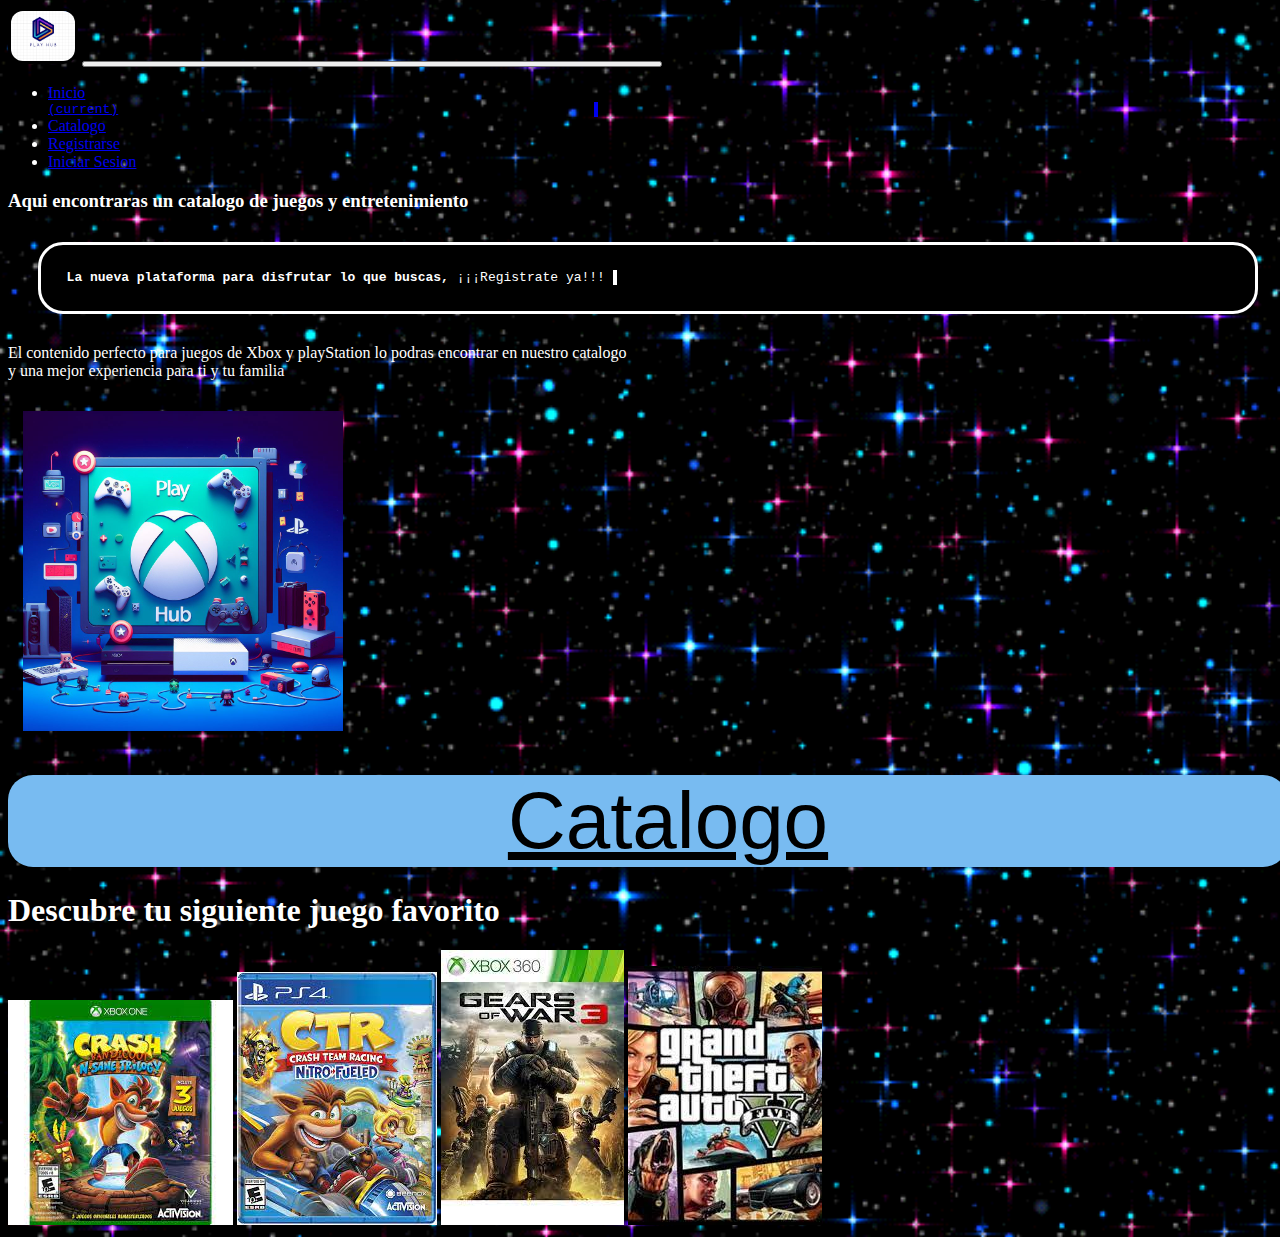
<file: index.html>
<!doctype html>
<html lang="en">
  <head>
    <meta charset="utf-8">
    <meta name="viewport" content="width=device-width, initial-scale=1, shrink-to-fit=no">
    <link rel="stylesheet" href="presentacion.css">
    <link rel="stylesheet" href="https://cdn.jsdelivr.net/npm/bootstrap@4.6.2/dist/css/bootstrap.min.css" integrity="sha384-xOolHFLEh07PJGoPkLv1IbcEPTNtaed2xpHsD9ESMhqIYd0nLMwNLD69Npy4HI+N" crossorigin="anonymous">
    <link rel="icon" href="./img/logo3.jpeg">
    <title>Inicio</title>
  </head>
  <body>
    <nav class="navbar navbar-expand-lg navbar-light bg-light">
      <img src="./img/logo.png" class="logo" alt="">
      <button class="navbar-toggler" type="button" data-toggle="collapse" data-target="#navbarNav" aria-controls="navbarNav" aria-expanded="false" aria-label="Toggle navigation">
        <span class="navbar-toggler-icon"></span>
      </button>
      <div class="collapse navbar-collapse" id="navbarNav">
        <ul class="navbar-nav">
          <li class="nav-item active">
            <a class="nav-link" href="#">Inicio <span class="sr-only">(current)</span></a>
          </li>
          <li class="nav-item">
            <a class="nav-link" href="./catalogo/catalogo.html">Catalogo</a>
          </li>
          <li class="nav-item">
            <a class="nav-link" href="./formulario/formulario.html">Registrarse</a>
          </li>
          <li class="nav-item">
            <a class="nav-link" href="./login/login.html">Iniciar Sesion</a>
          </li>
        </ul>
      </div>
    </nav>
    <div class="col-12 text-center">
      <h3>Aqui encontraras un catalogo de juegos y entretenimiento</h3>
     
        </div>
    <!--###########Inicio de animacion###############-->
    <div class="container">
      <div class="row">
        <div class="col-12 div1">
          <span><strong>La nueva plataforma para disfrutar lo que buscas, </strong> ¡¡¡Registrate ya!!!</span>
        </div>
<!--############Fin de la animacion-->
       
<div class="col-12 text-center">
  <p>El contenido perfecto para juegos de Xbox y playStation lo podras encontrar en nuestro catalogo <br>
    y una mejor experiencia para ti y tu familia </p>
   <img src="./img/logo3.jpeg" class="logo3" alt="">
</div>
        <div class="col-12">
        <ul class="menu2">
          <a href="../catalogo/catalogo.html" class="catalogo">Catalogo</a>
        </ul>
      </div>
      
      <div class="col-12 text-center">
        <h1>Descubre tu siguiente juego favorito</h1>
        <section>
          <img src="./img/crash.jpeg" alt="">
          <img src="./img/crashP.jpeg" alt="">
          <img src="./img/gears.jpeg" alt="">
          <img src="./img/gta.jpeg" alt="">
        </section>
      </div>


      </div>
    </div>
    <script src="https://cdn.jsdelivr.net/npm/jquery@3.5.1/dist/jquery.slim.min.js" integrity="sha384-DfXdz2htPH0lsSSs5nCTpuj/zy4C+OGpamoFVy38MVBnE+IbbVYUew+OrCXaRkfj" crossorigin="anonymous"></script>
    <script src="https://cdn.jsdelivr.net/npm/bootstrap@4.6.2/dist/js/bootstrap.bundle.min.js" integrity="sha384-Fy6S3B9q64WdZWQUiU+q4/2Lc9npb8tCaSX9FK7E8HnRr0Jz8D6OP9dO5Vg3Q9ct" crossorigin="anonymous"></script>

  </body>
</html>
</file>
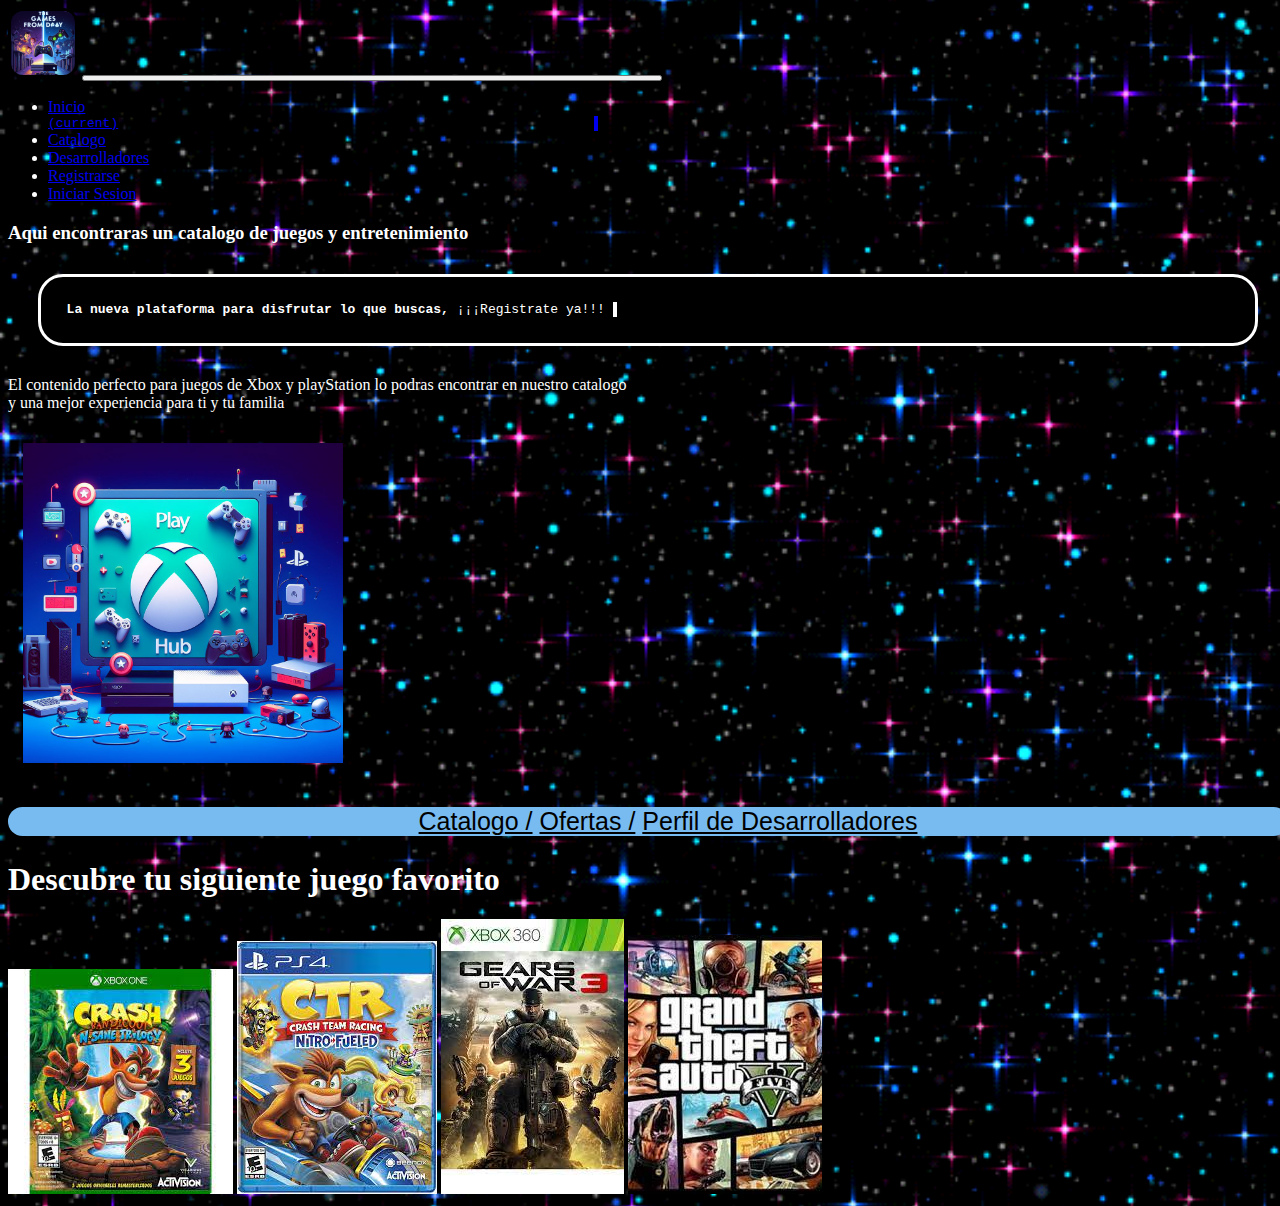
<file: presentacion.html>
<!doctype html>
<html lang="en">
  <head>
    <meta charset="utf-8">
    <meta name="viewport" content="width=device-width, initial-scale=1, shrink-to-fit=no">
    <link rel="stylesheet" href="presentacion.css">
    <link rel="stylesheet" href="https://cdn.jsdelivr.net/npm/bootstrap@4.6.2/dist/css/bootstrap.min.css" integrity="sha384-xOolHFLEh07PJGoPkLv1IbcEPTNtaed2xpHsD9ESMhqIYd0nLMwNLD69Npy4HI+N" crossorigin="anonymous">
    <link rel="icon" href="./img/logo3.jpeg">
    <title>Inicio</title>
  </head>
  <body>
    <nav class="navbar navbar-expand-lg navbar-light bg-light">
      <img src="./img/logo.jpeg" class="logo" alt="">
      <button class="navbar-toggler" type="button" data-toggle="collapse" data-target="#navbarNav" aria-controls="navbarNav" aria-expanded="false" aria-label="Toggle navigation">
        <span class="navbar-toggler-icon"></span>
      </button>
      <div class="collapse navbar-collapse" id="navbarNav">
        <ul class="navbar-nav">
          <li class="nav-item active">
            <a class="nav-link" href="#">Inicio <span class="sr-only">(current)</span></a>
          </li>
          <li class="nav-item">
            <a class="nav-link" href="./catalogo/catalogo.html">Catalogo</a>
          </li>
          <li class="nav-item">
            <a class="nav-link" href="#">Desarrolladores</a>
          </li>
          <li class="nav-item">
            <a class="nav-link" href="./formulario/formulario.html">Registrarse</a>
          </li>
          <li class="nav-item">
            <a class="nav-link" href="./login/login.html">Iniciar Sesion</a>
          </li>
        </ul>
      </div>
    </nav>
    <div class="col-12 text-center">
      <h3>Aqui encontraras un catalogo de juegos y entretenimiento</h3>
     
        </div>
    <!--###########Inicio de animacion###############-->
    <div class="container">
      <div class="row">
        <div class="col-12 div1">
          <span><strong>La nueva plataforma para disfrutar lo que buscas, </strong> ¡¡¡Registrate ya!!!</span>
        </div>
<!--############Fin de la animacion-->
       
<div class="col-12 text-center">
  <p>El contenido perfecto para juegos de Xbox y playStation lo podras encontrar en nuestro catalogo <br>
    y una mejor experiencia para ti y tu familia </p>
   <img src="./img/logo3.jpeg" class="logo3" alt="">
</div>
        <div class="col-12">
        <ul class="menu2">
          <a href="../catalogo/catalogo.html" style="color: black;">Catalogo /</a>
          <a href="" style="color: rgb(0, 0, 0);">Ofertas /</a>
          <a href="" style="color: black;">Perfil de Desarrolladores</a>
        </ul>
      </div>
      
      <div class="col-12 text-center">
        <h1>Descubre tu siguiente juego favorito</h1>
        <section>
          <img src="./img/crash.jpeg" alt="">
          <img src="./img/crashP.jpeg" alt="">
          <img src="./img/gears.jpeg" alt="">
          <img src="./img/gta.jpeg" alt="">
        </section>
      </div>


      </div>
    </div>
    <script src="https://cdn.jsdelivr.net/npm/jquery@3.5.1/dist/jquery.slim.min.js" integrity="sha384-DfXdz2htPH0lsSSs5nCTpuj/zy4C+OGpamoFVy38MVBnE+IbbVYUew+OrCXaRkfj" crossorigin="anonymous"></script>
    <script src="https://cdn.jsdelivr.net/npm/bootstrap@4.6.2/dist/js/bootstrap.bundle.min.js" integrity="sha384-Fy6S3B9q64WdZWQUiU+q4/2Lc9npb8tCaSX9FK7E8HnRr0Jz8D6OP9dO5Vg3Q9ct" crossorigin="anonymous"></script>

  </body>
</html>
</file>
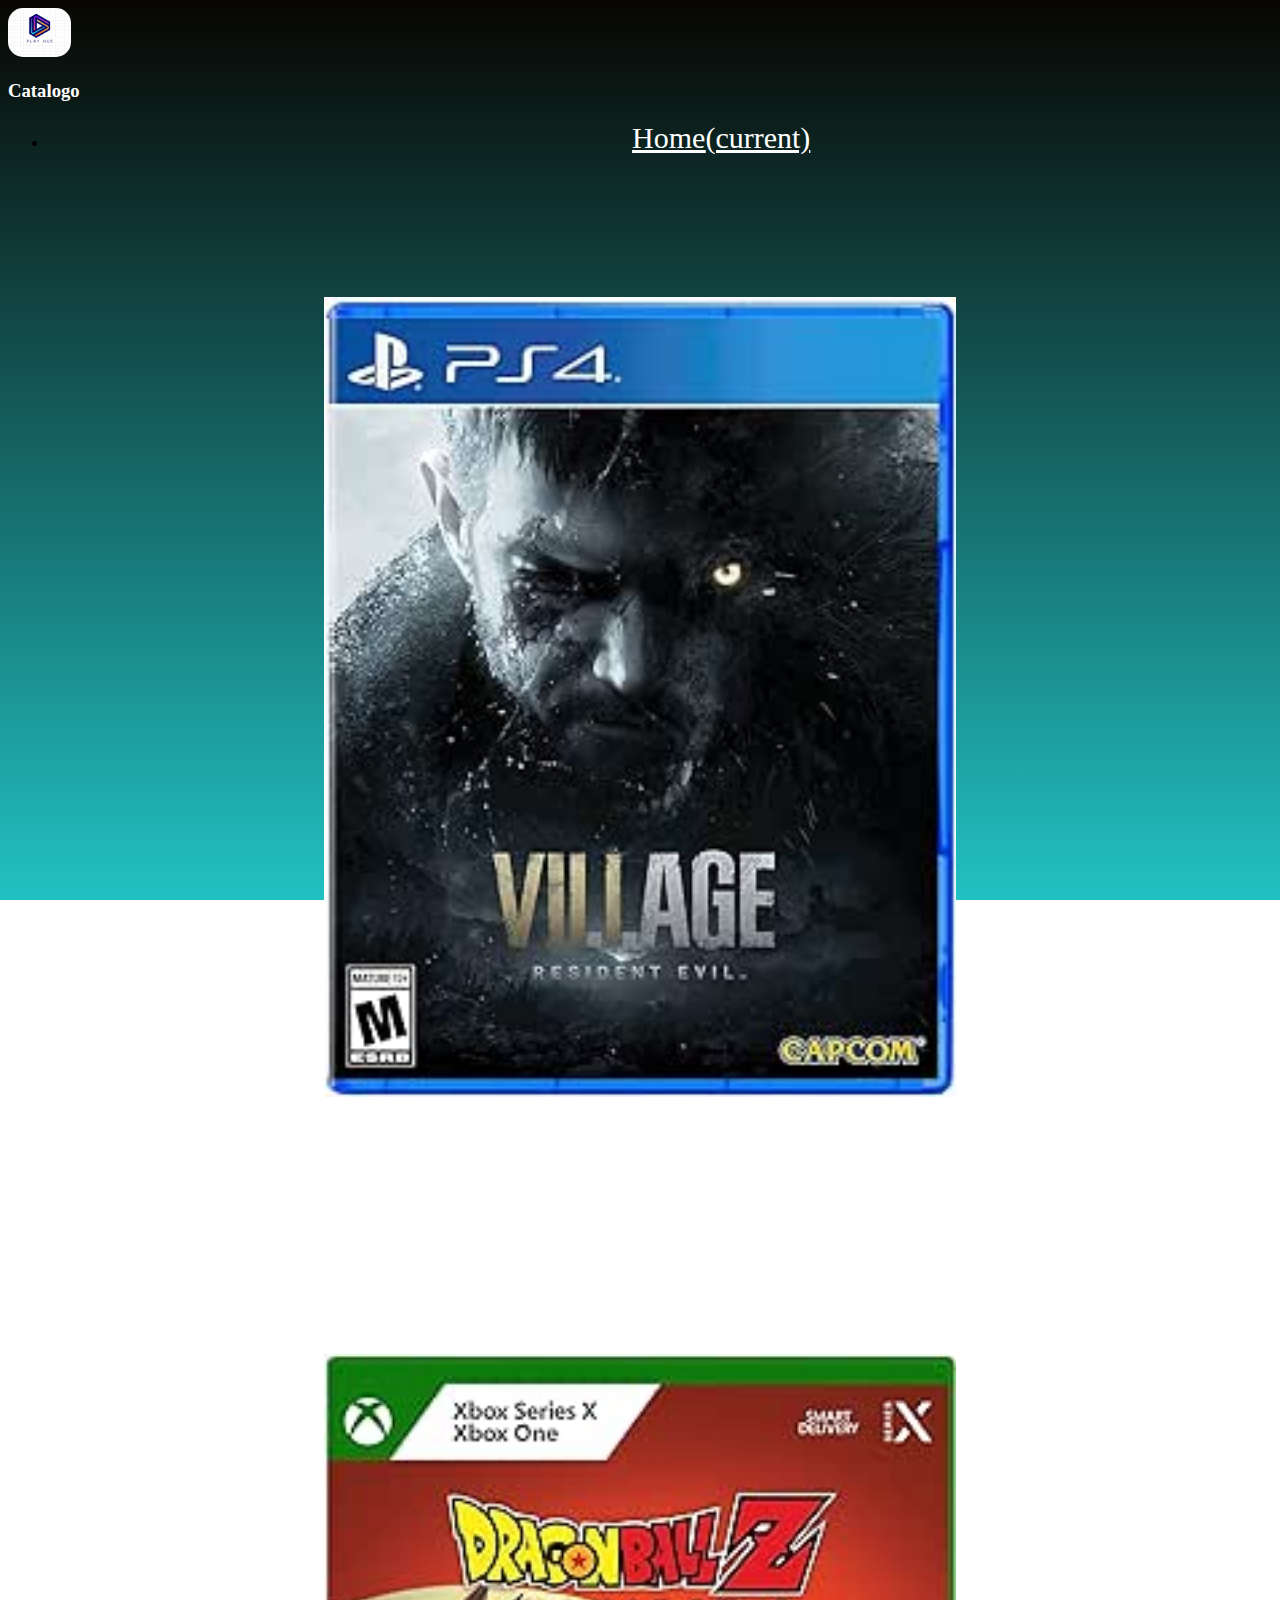
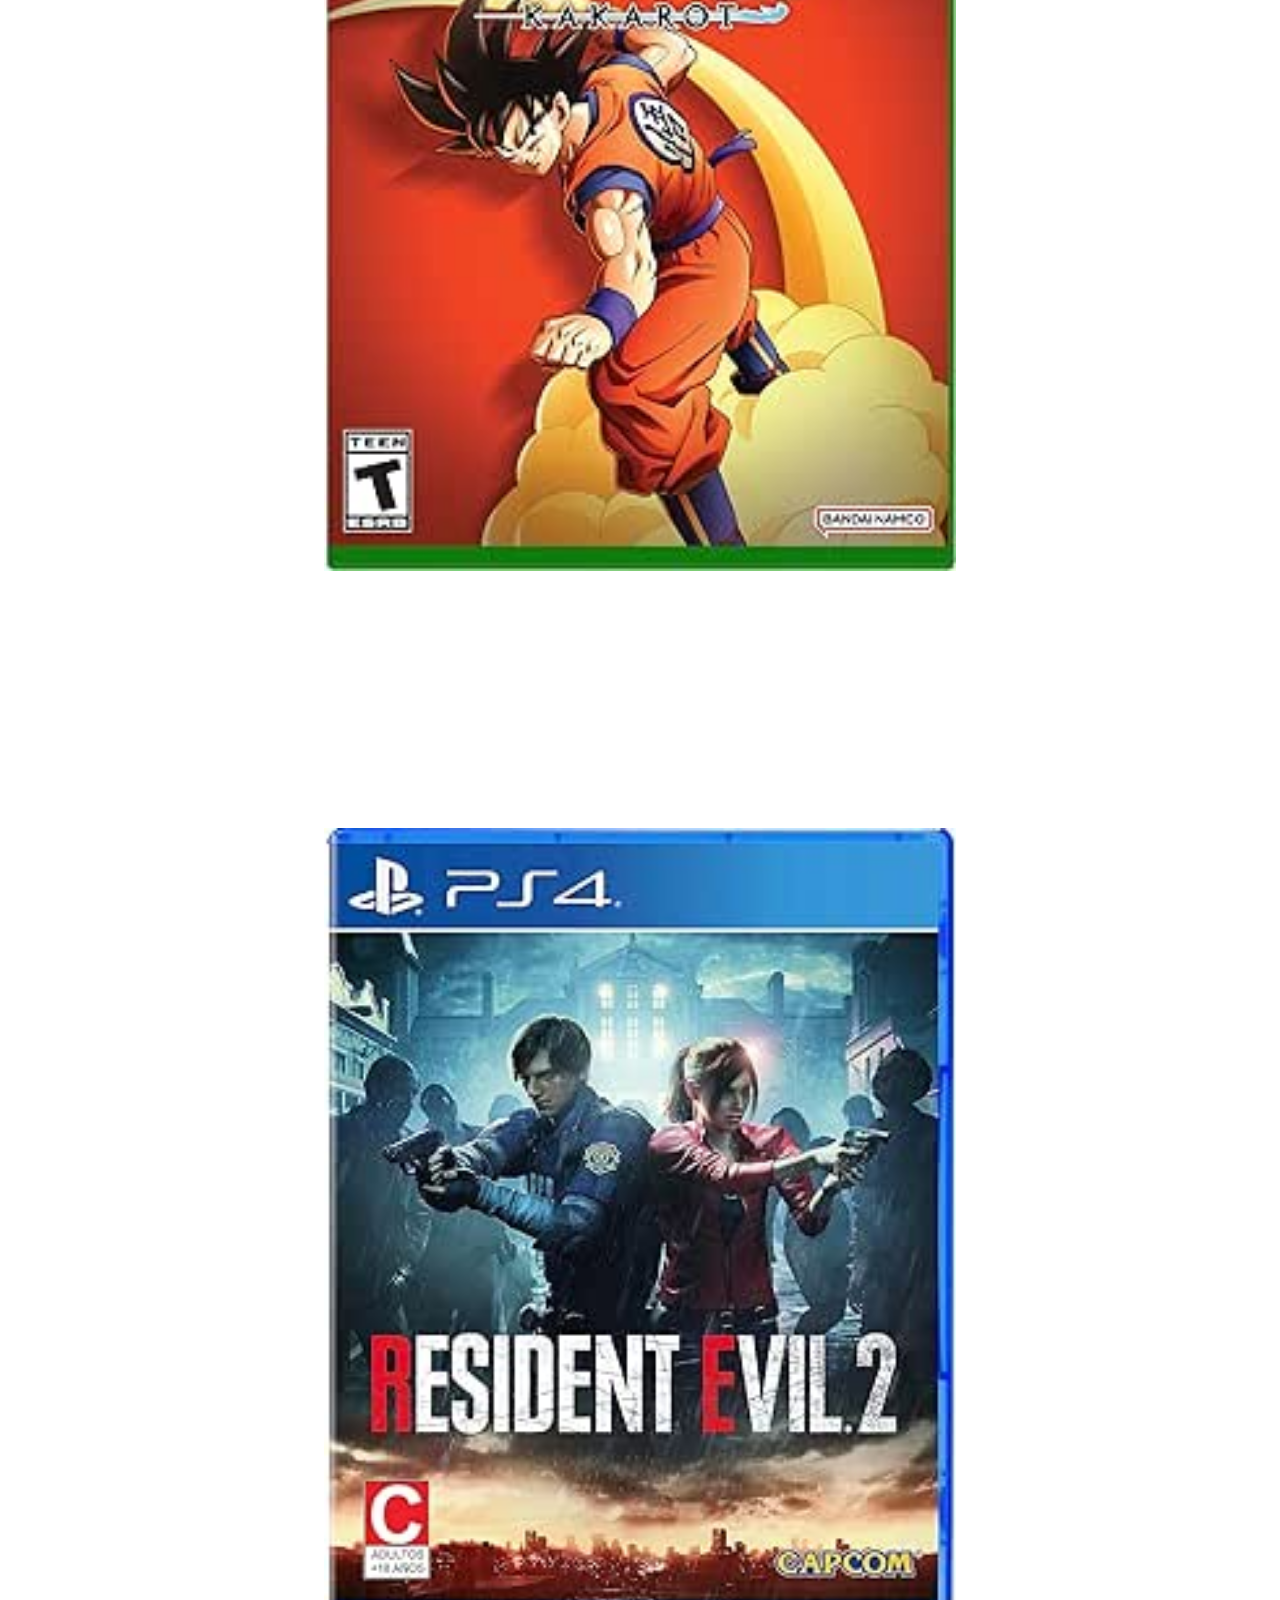
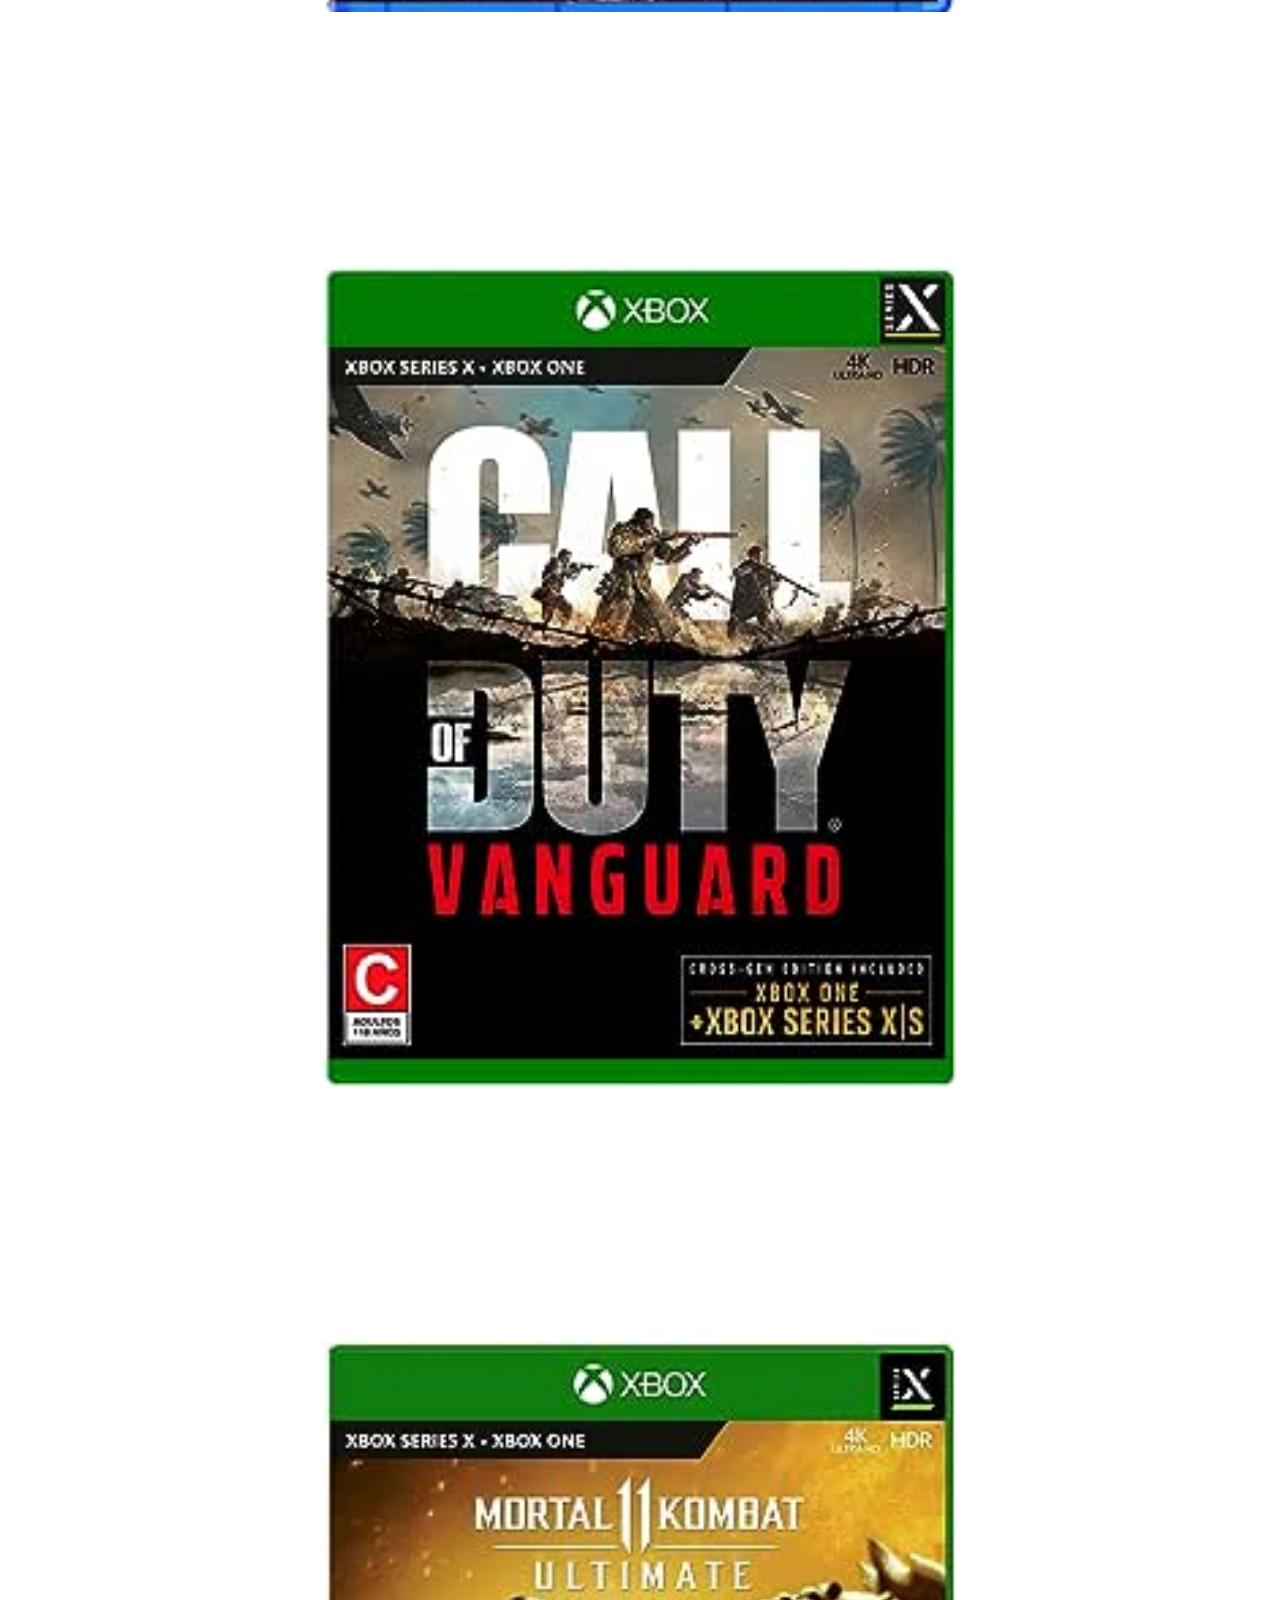
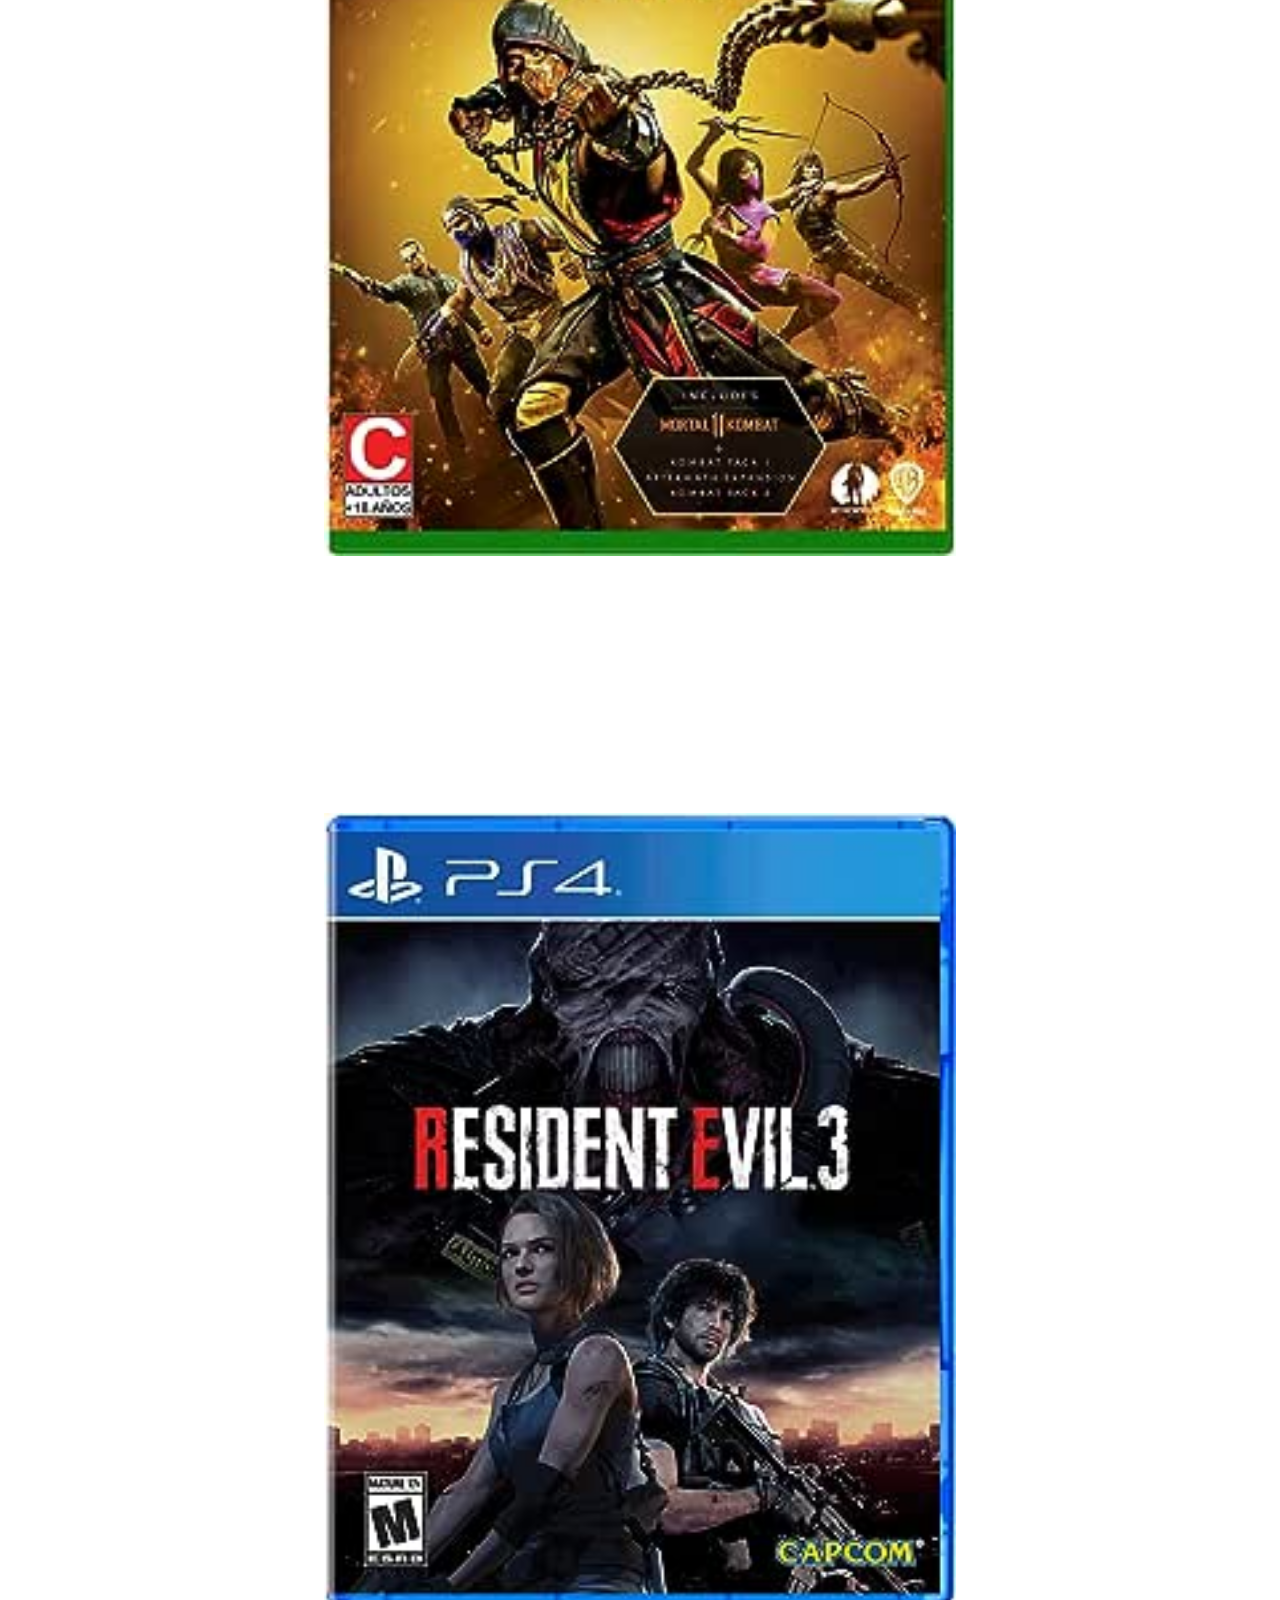
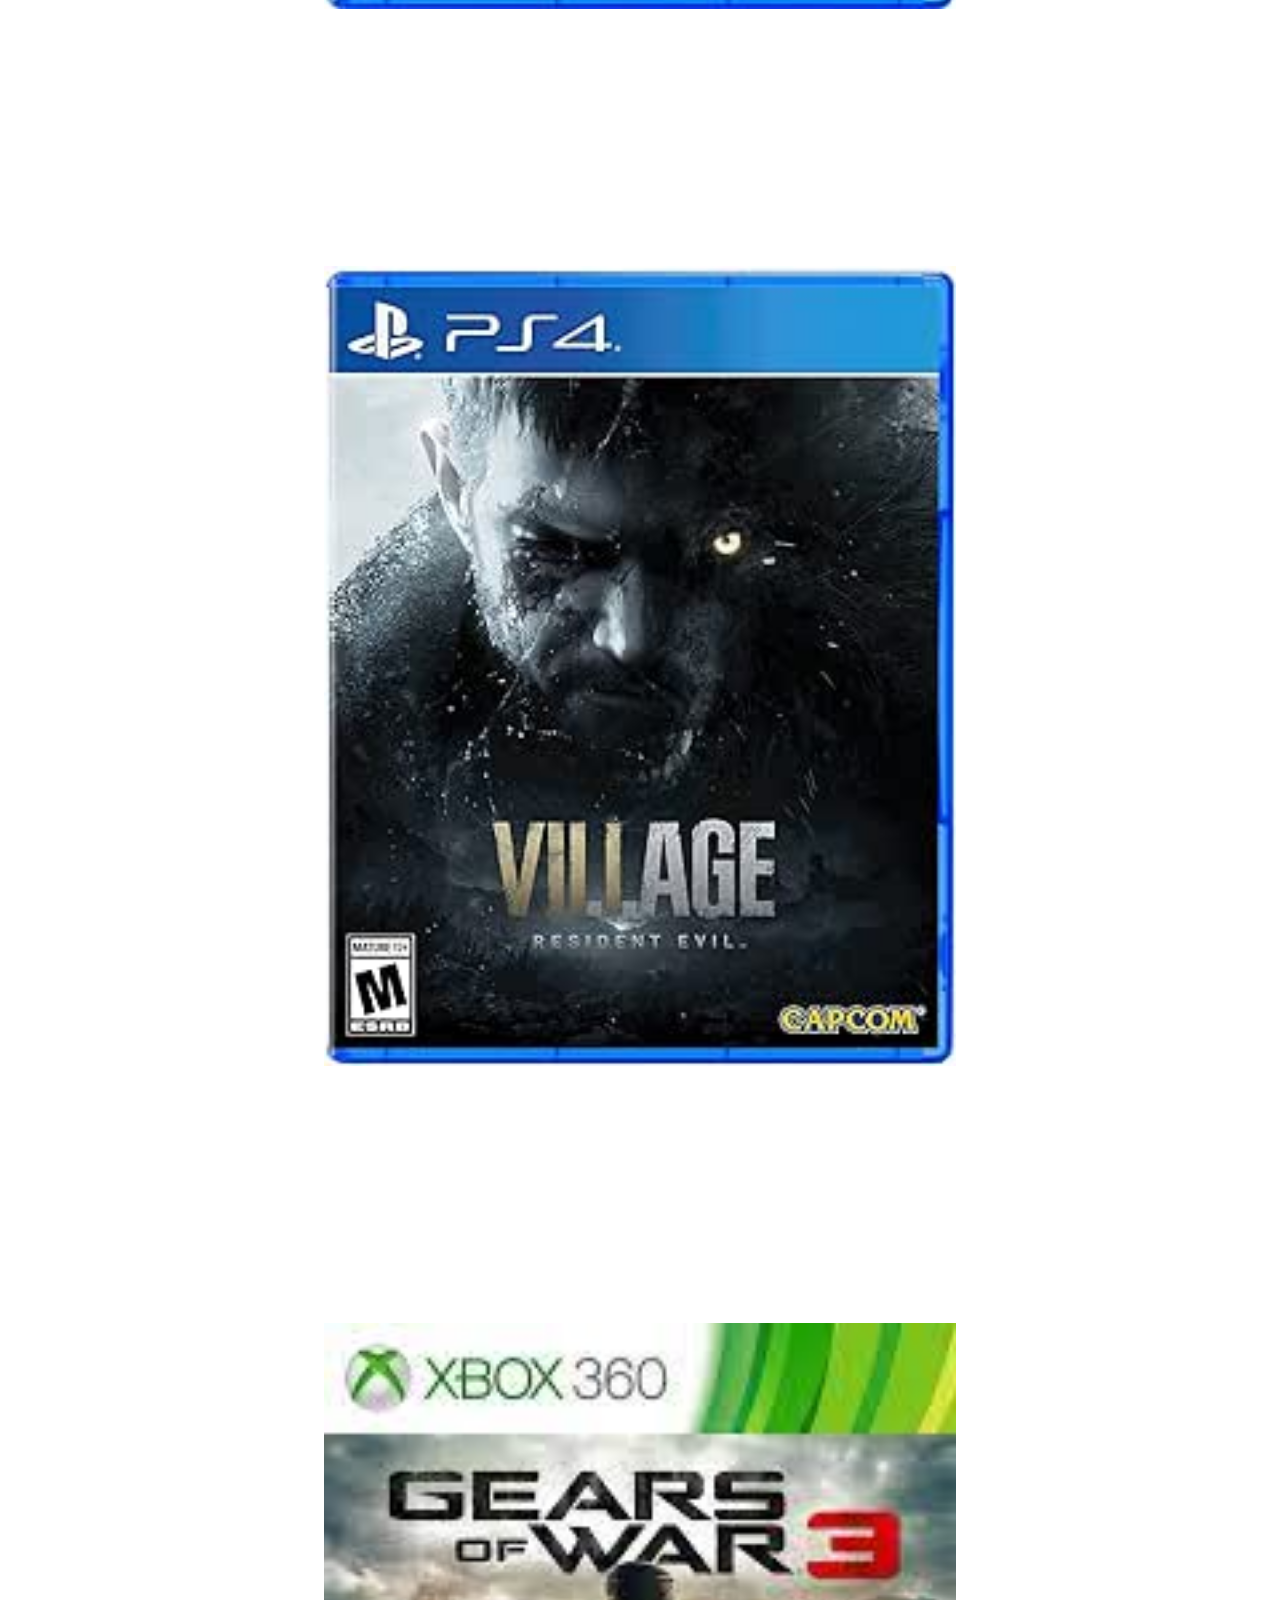
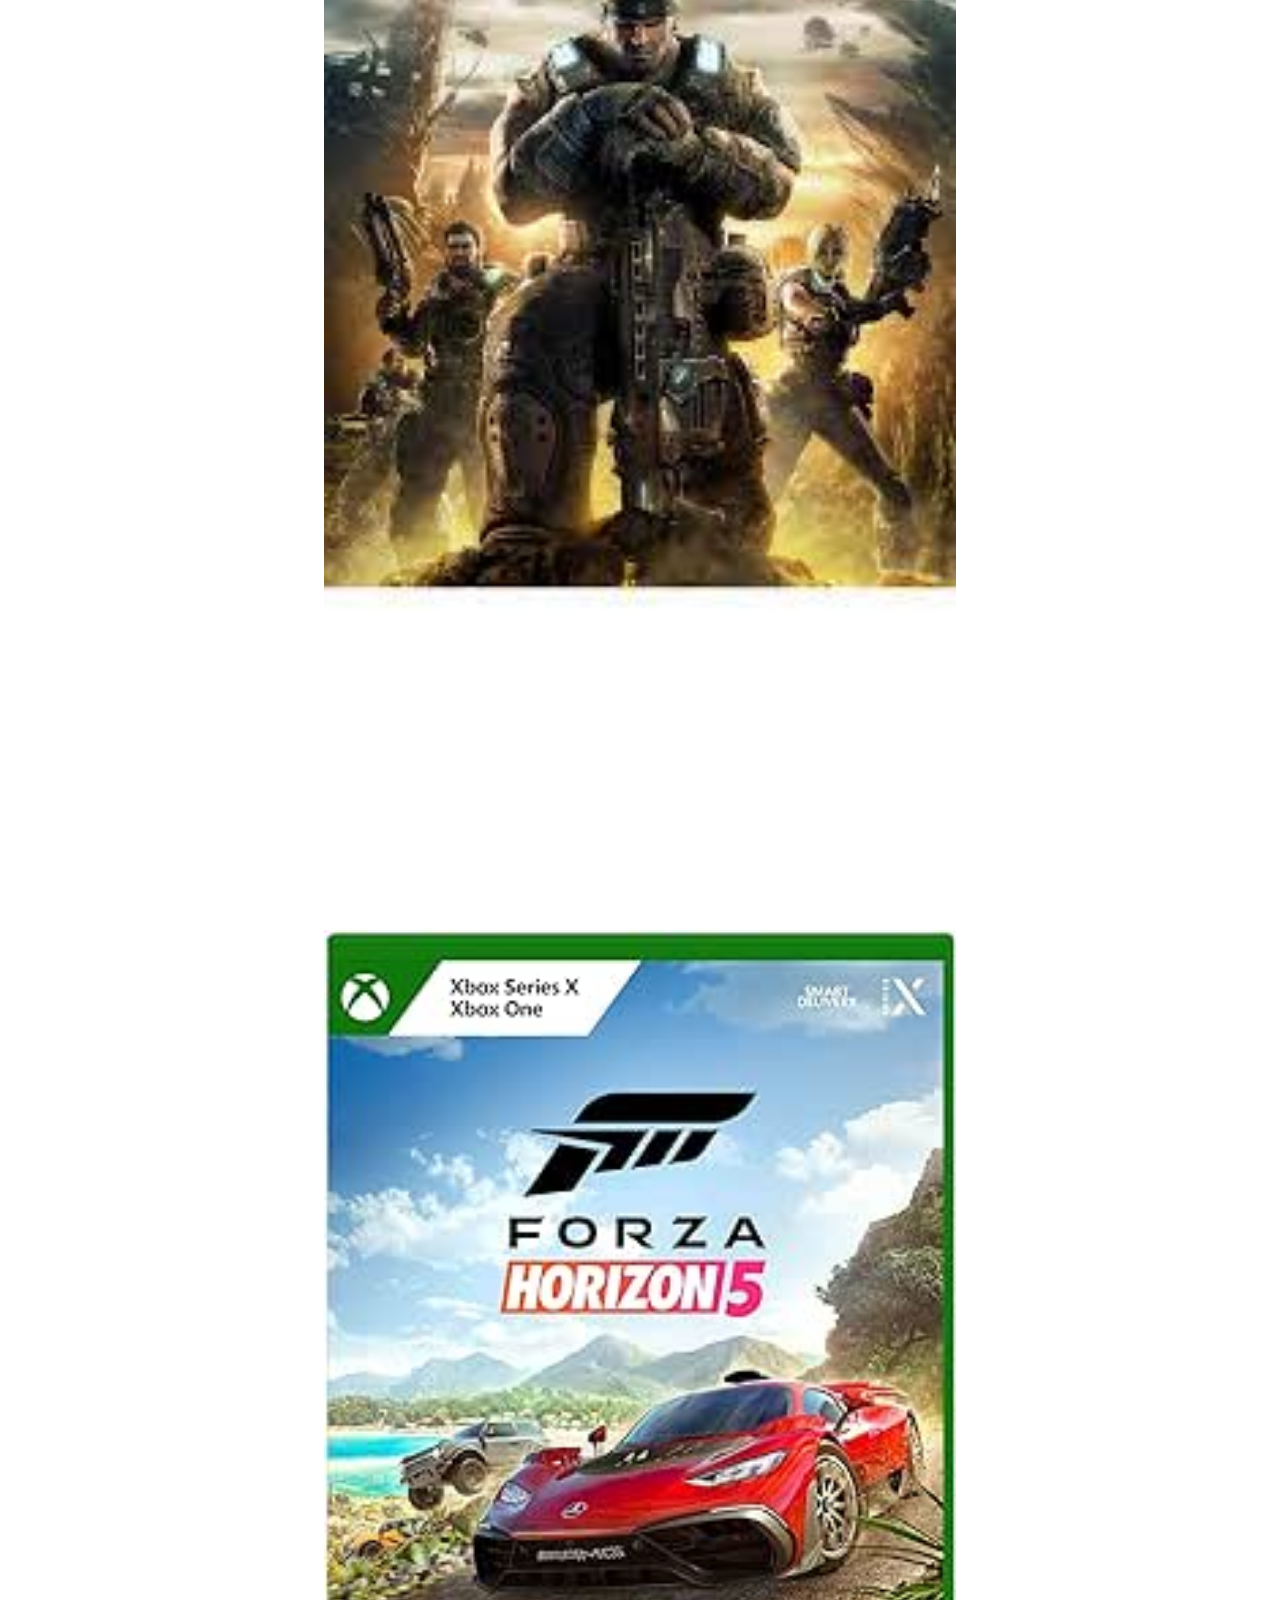
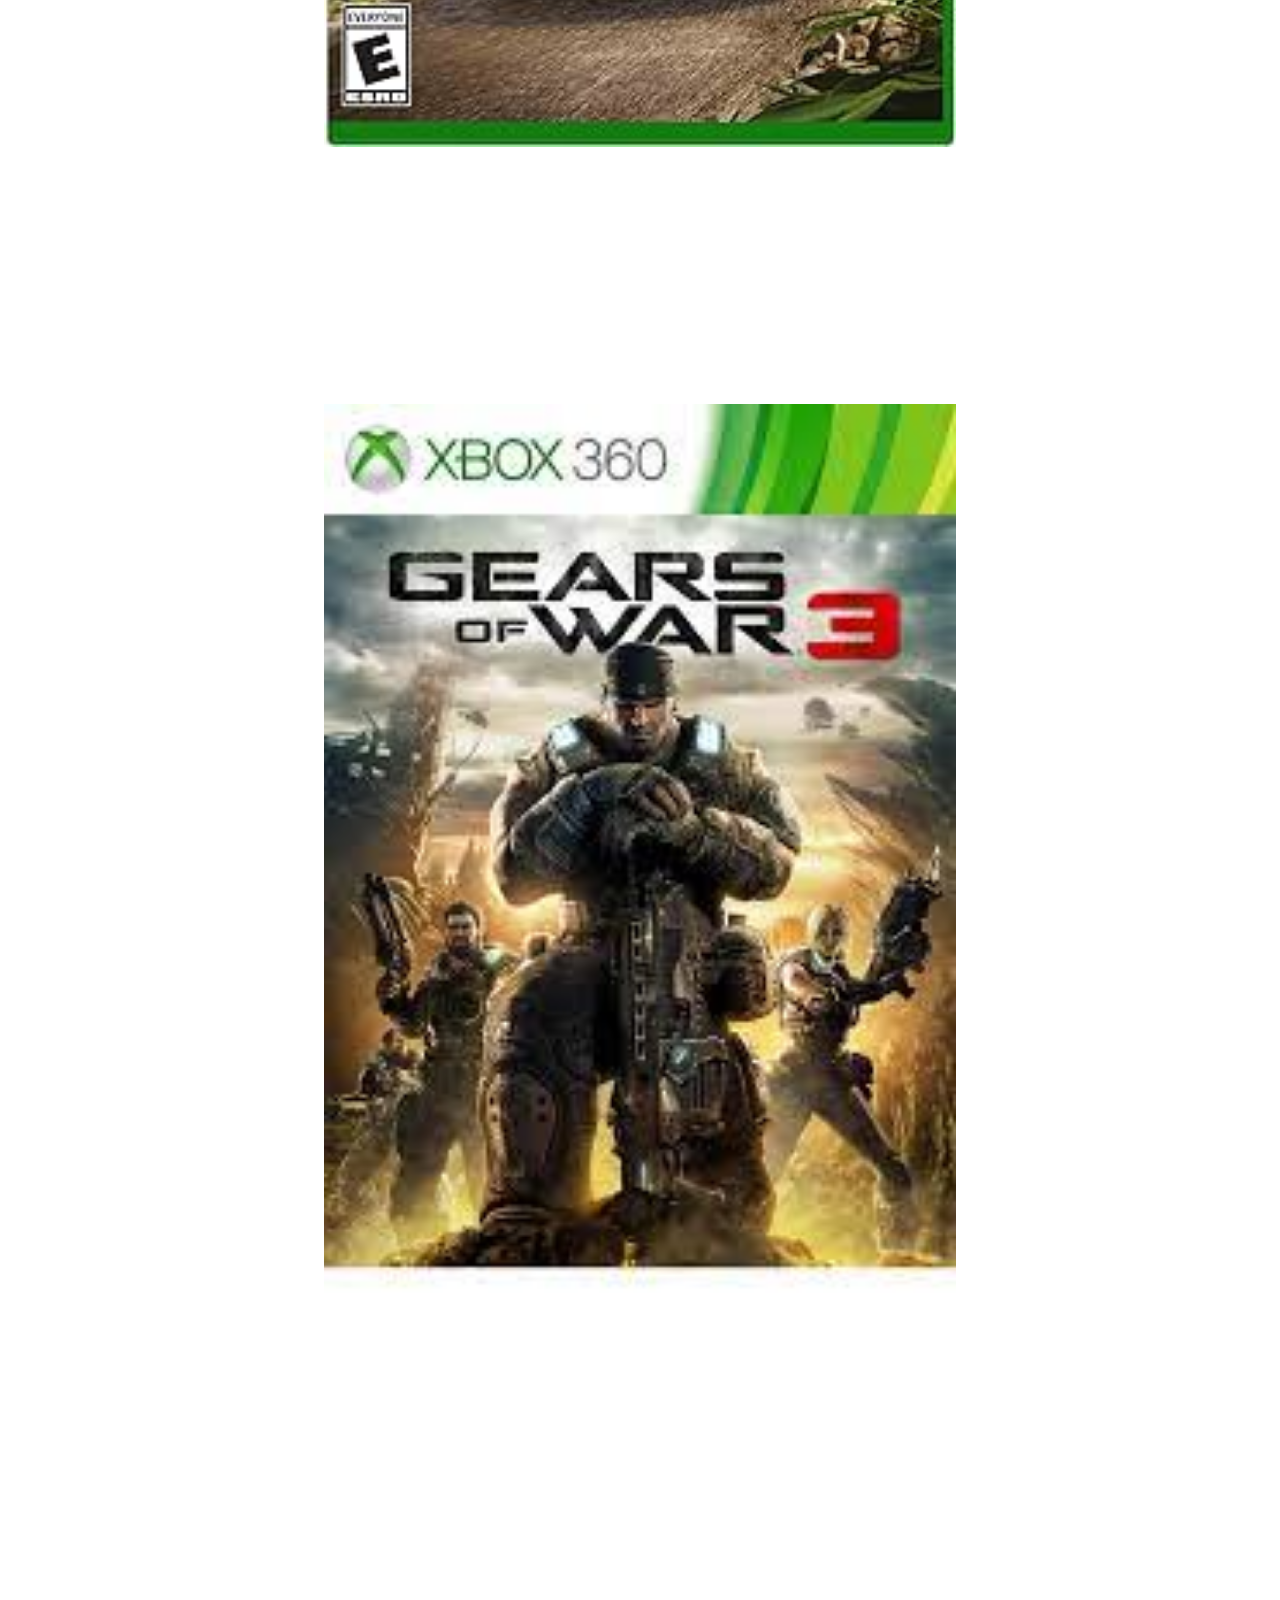
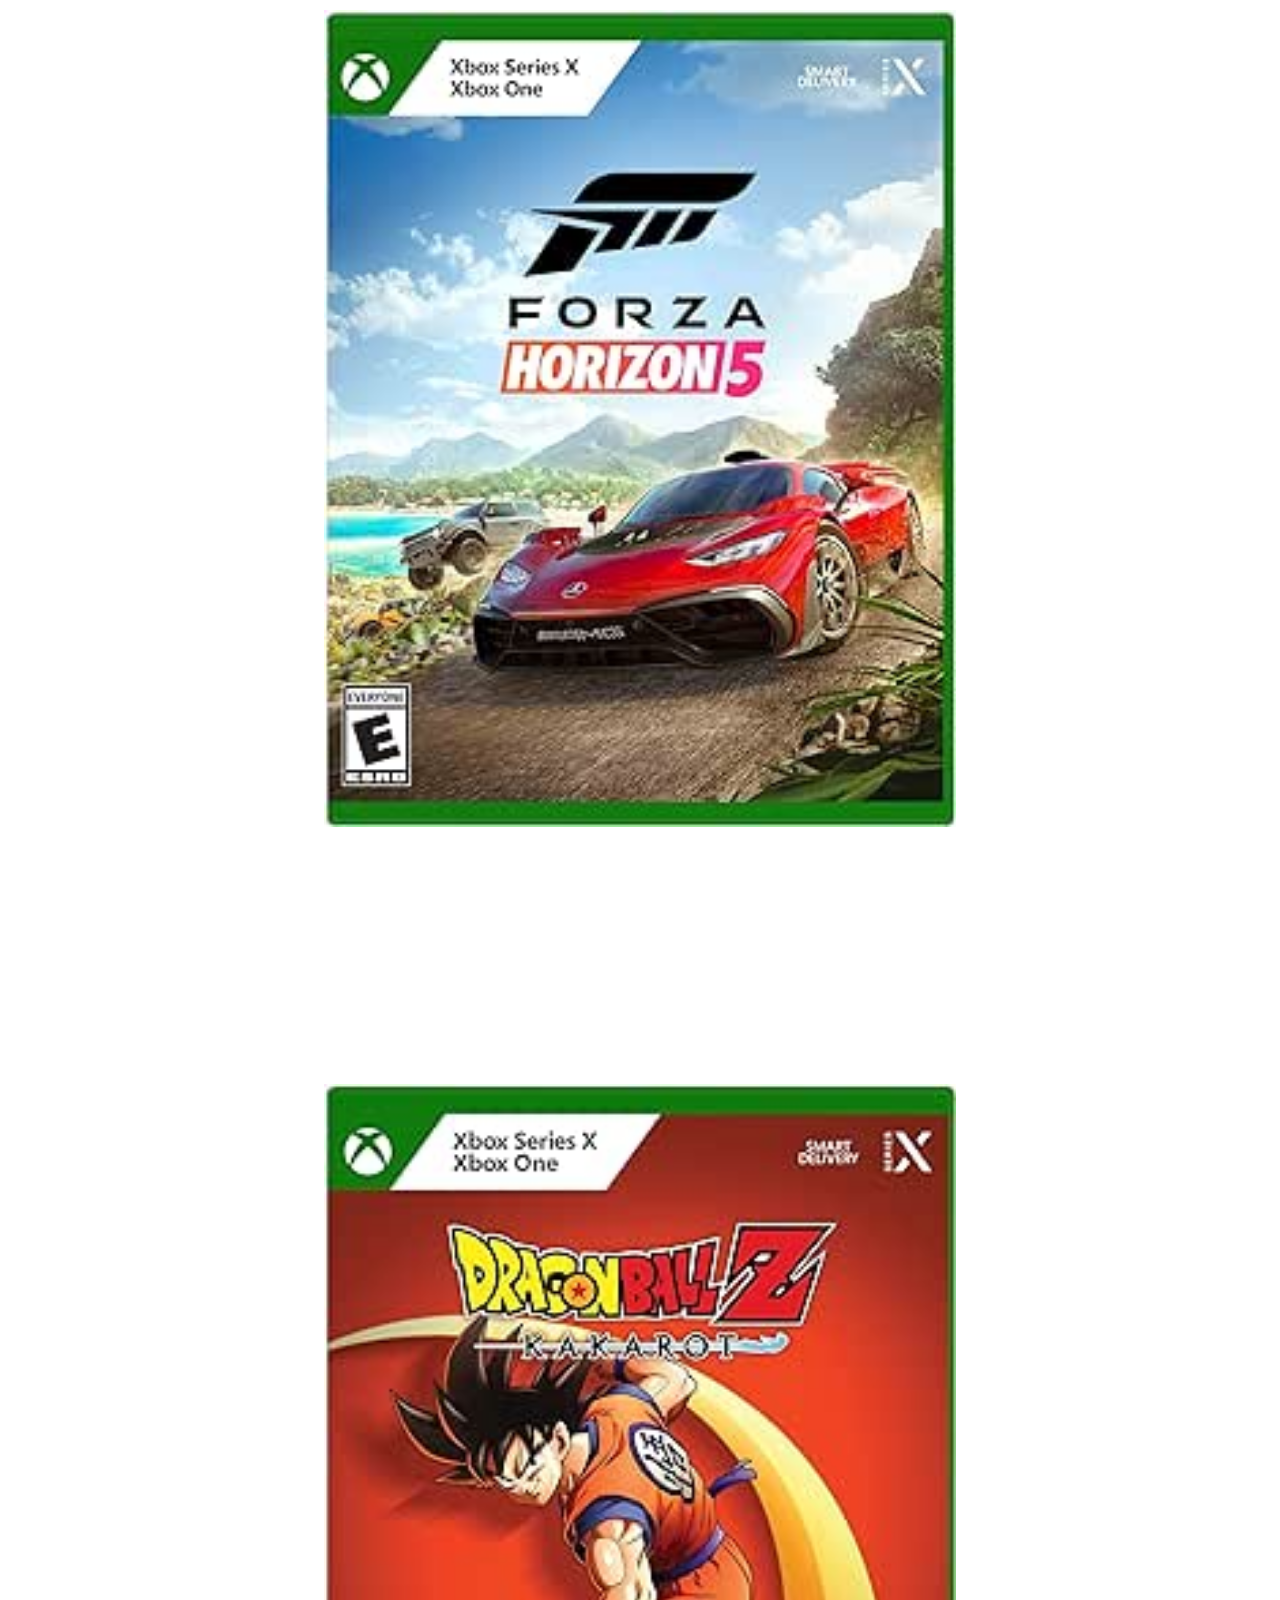
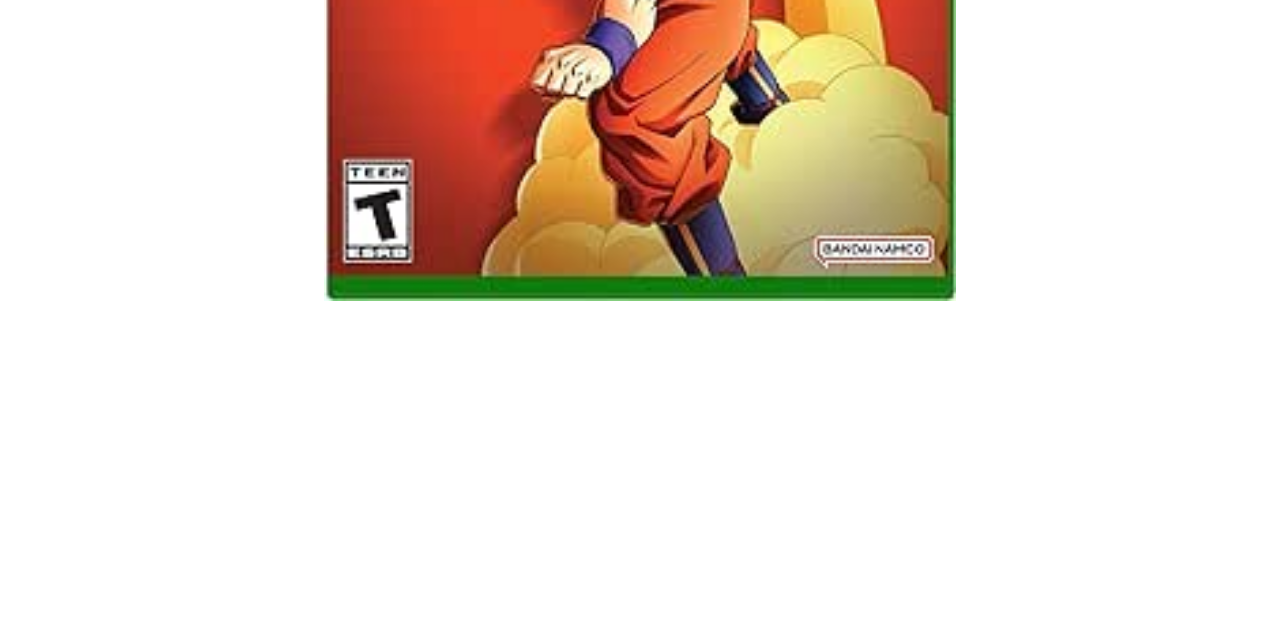
<file: catalogo/catalogo.html>
<!doctype html>
<html lang="en">
  <head>
    <!-- Required meta tags -->
    <meta charset="utf-8">
    <meta name="viewport" content="width=device-width, initial-scale=1, shrink-to-fit=no">

    <!-- Bootstrap CSS -->
    <link rel="icon" href="../img/catalogo.jpg">
    <link rel="stylesheet" href="./catalogo.css">
    <link rel="stylesheet" href="https://cdn.jsdelivr.net/npm/bootstrap@4.6.2/dist/css/bootstrap.min.css" integrity="sha384-xOolHFLEh07PJGoPkLv1IbcEPTNtaed2xpHsD9ESMhqIYd0nLMwNLD69Npy4HI+N" crossorigin="anonymous">

    <title>Catalogo</title>
  </head>
  <body>

    <nav class="navbar navbar-expand-lg navbar-light bg-dark">
      <img src="../img/logo.png" class="fondo" style="width: 5%; margin-right: 5%; border-radius: 15px;">
      <h3 id="nombre">Catalogo</h3>
    
      <div class="collapse navbar-collapse" id="navbarSupportedContent">
        <ul class="navbar-nav mr-auto">
          <li class="nav-item active">
            <a class="nav-link" href="../index.html" style="margin-left: 10%; color: white; font-size: 30px;">Home<span class="sr-only">(current)</span></a>
          </li>
        </ul>
      </div>
    </nav>

    <div class="container">
      <div class="row">
        
      <section>
       <div><a href="#information"><img class="card" id="village" src="../img/village.jpg" alt=""></a></div>
       <div><a href="#information"><img class="card" id="dbz" src="../img/dbz.jpg" alt=""></a></div>   
       <div><a href="#information"><img class="card" id="RE2" src="../img/RE2.jpg" alt=""></a></div>
       <div><a href="#information"><img class="card" id="CD" src="../img/CD.jpg" alt=""></a></div>
      </section>
      
      <section>
        <div><a href="#information"><img class="card" id="MKrepeat" src="../img/MK.jpg" alt=""></a></div>
        <div><a href="#information"><img class="card" id="RE3" src="../img/RE3.jpg" alt=""></a></div>
        <div><a href="#information"><img class="card" id="villagerepeat" src="../img/village.jpg" alt=""></a></div>
       <div> <a href="#information"><img class="card" id="gearsrepeat" src="../img/gears.jpeg" alt=""></a></div>
      </section>
      <section>
        <div><a href="#information"><img class="card" id="forza" src="../img/forza.jpg" alt=""></a></div>
        <div><a href="#information"><img class="card" id="gears" src="../img/gears.jpeg"></a></div>
        <div><a href="#information"><img class="card" id="forzarepeat" src="../img/forza.jpg" alt=""></a></div>
        <div><a href="#information"><img class="card" id="dbzrepeat3" src="../img/dbz.jpg" alt=""></a></div>
      </section>
      <div class="col-4 text-center" id="information">
      </div>
      </div>
    </div>


    <script src="https://cdn.jsdelivr.net/npm/jquery@3.5.1/dist/jquery.slim.min.js" integrity="sha384-DfXdz2htPH0lsSSs5nCTpuj/zy4C+OGpamoFVy38MVBnE+IbbVYUew+OrCXaRkfj" crossorigin="anonymous"></script>
    <script src="https://cdn.jsdelivr.net/npm/bootstrap@4.6.2/dist/js/bootstrap.bundle.min.js" integrity="sha384-Fy6S3B9q64WdZWQUiU+q4/2Lc9npb8tCaSX9FK7E8HnRr0Jz8D6OP9dO5Vg3Q9ct" crossorigin="anonymous"></script>
    <script src="catalogo.js"></script>
  </body>
</html>
</file>
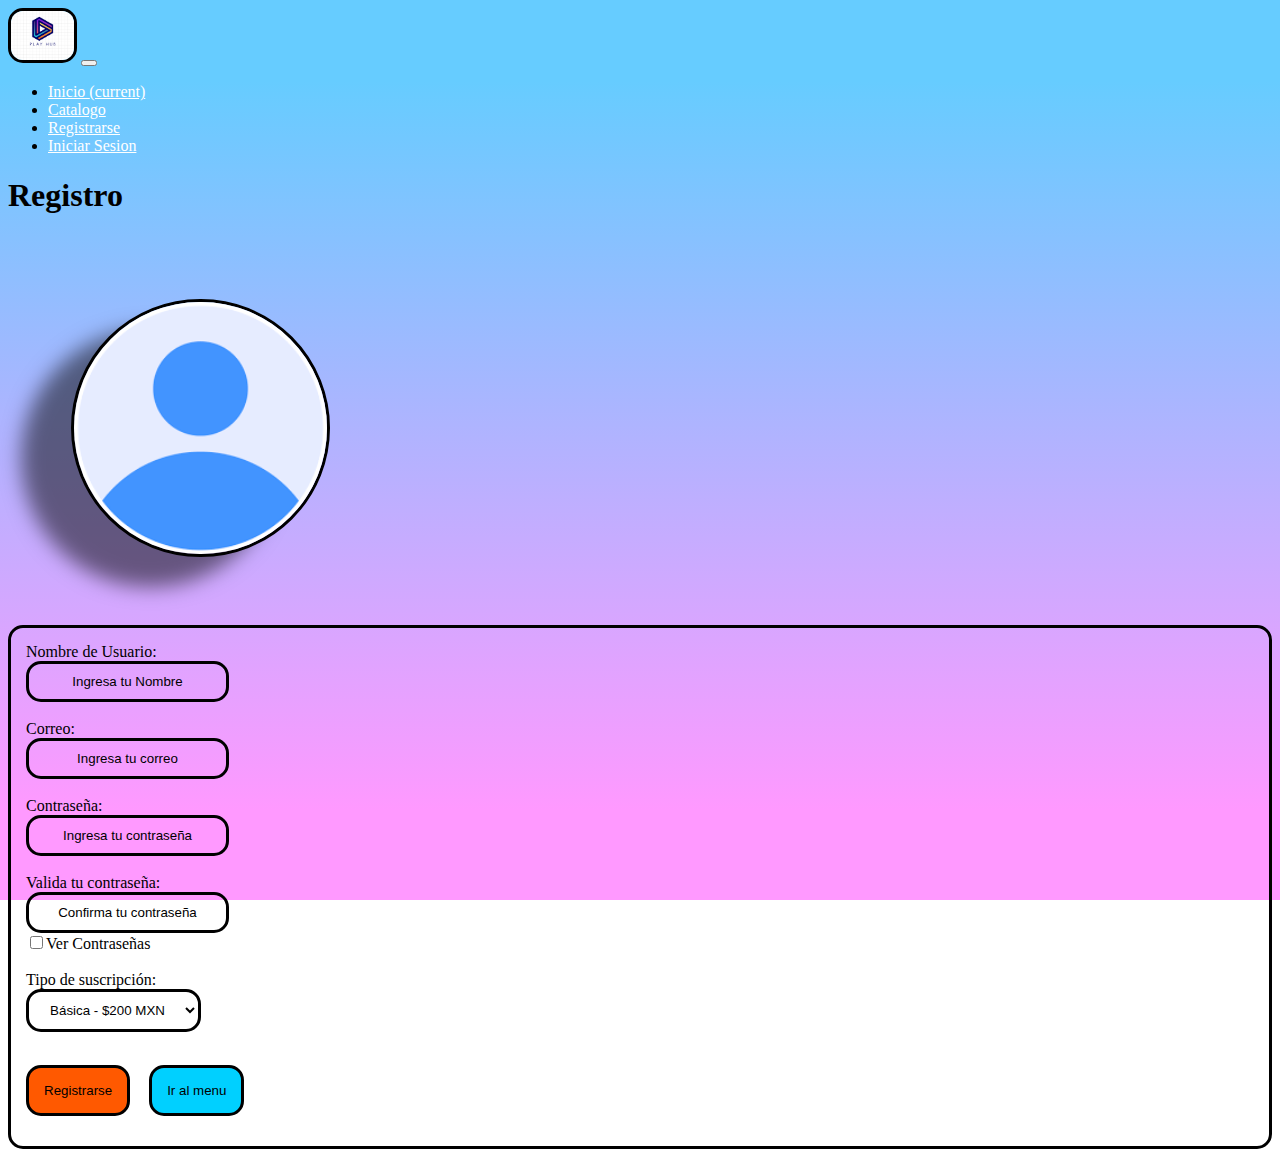
<file: formulario/formulario.html>
<!doctype html>
<html lang="en">
  <head>
    <!-- Required meta tags -->
    <meta charset="utf-8">
    <meta name="viewport" content="width=device-width, initial-scale=1, shrink-to-fit=no">

    <!-- Bootstrap CSS -->
    <link rel="stylesheet" href="https://cdn.jsdelivr.net/npm/bootstrap@4.6.2/dist/css/bootstrap.min.css" integrity="sha384-xOolHFLEh07PJGoPkLv1IbcEPTNtaed2xpHsD9ESMhqIYd0nLMwNLD69Npy4HI+N" crossorigin="anonymous">
    <link rel="stylesheet" href="./formulario.css">
    <link rel="icon" href="../img/registro.png">
    <title>Registros de Usuarios</title>
  </head>
  <body>
    <nav class="navbar navbar-expand-lg navbar-light bg-dark">
      <img src="../img/logo.png" class="logo" alt="">
      <button class="navbar-toggler" type="button" data-toggle="collapse" data-target="#navbarNav" aria-controls="navbarNav" aria-expanded="false" aria-label="Toggle navigation">
        <span class="navbar-toggler-icon"></span>
      </button>
      <div class="collapse navbar-collapse" id="navbarNav">
        <ul class="navbar-nav mr-auto">
          <li class="nav-item active">
            <a class="nav-link" href="../index.html" style="color: white;">Inicio <span class="sr-only">(current)</span></a>
          </li>
          <li class="nav-item">
            <a class="nav-link" href="../catalogo/catalogo.html" style="color: white;">Catalogo</a>
          </li>
          <li class="nav-item">
            <a class="nav-link" href="./formulario.html" style="color: white;">Registrarse</a>
          </li>
          <li class="nav-item">
            <a class="nav-link" href="../login/login.html" style="color: white;">Iniciar Sesion</a>
          </li>
        </ul>
      </div>
    </nav>
    
    <div class="container">
        <div class="user text-center">
        <h1>Registro</h1>
            <img src="../img/user.png"  class="imguser" alt="">
        </div>
        <div class="row">
                <div class="text-center formulario">
                    <label for="">Nombre de Usuario:</label><br>
                    <input type="text" id="nombre" placeholder="Ingresa tu Nombre"><br><br>

                    <label for="">Correo: </label><br>
                    <input type="emial" id="correo" placeholder="Ingresa tu correo"><br><br>

                    <label for="">Contraseña:</label><br>
                    <input type="password" id="contraseña" placeholder="Ingresa tu contraseña"><br><br>

                    <label for="">Valida tu contraseña:</label><br>
                    <input type="password" id="validador" placeholder="Confirma tu contraseña"><br>
                    <input type="checkbox" id="revelar">Ver Contraseñas <br><br>

                    <label for="suscription">Tipo de suscripción:</label><br>
                    <select class="suscription" name="suscription" id="suscription">
                      <option value="basic">Básica - $200 MXN</option>
                      <option value="premium">Premium - $500 MXN</option>
                    </select> <br><br>

                    <button id="login">Registrarse</button>
                    <button id="menu">Ir al menu</button>
                </div>
            </div>
        </div>
    </div>
    <!-- Optional JavaScript; choose one of the two! -->

    <!-- Option 1: jQuery and Bootstrap Bundle (includes Popper) -->
    <script src="https://cdn.jsdelivr.net/npm/jquery@3.5.1/dist/jquery.slim.min.js" integrity="sha384-DfXdz2htPH0lsSSs5nCTpuj/zy4C+OGpamoFVy38MVBnE+IbbVYUew+OrCXaRkfj" crossorigin="anonymous"></script>
    <script src="https://cdn.jsdelivr.net/npm/bootstrap@4.6.2/dist/js/bootstrap.bundle.min.js" integrity="sha384-Fy6S3B9q64WdZWQUiU+q4/2Lc9npb8tCaSX9FK7E8HnRr0Jz8D6OP9dO5Vg3Q9ct" crossorigin="anonymous"></script>
    <script src="formulario.js"></script>
    <!-- Option 2: Separate Popper and Bootstrap JS -->
    <!--
    <script src="https://cdn.jsdelivr.net/npm/jquery@3.5.1/dist/jquery.slim.min.js" integrity="sha384-DfXdz2htPH0lsSSs5nCTpuj/zy4C+OGpamoFVy38MVBnE+IbbVYUew+OrCXaRkfj" crossorigin="anonymous"></script>
    <script src="https://cdn.jsdelivr.net/npm/popper.js@1.16.1/dist/umd/popper.min.js" integrity="sha384-9/reFTGAW83EW2RDu2S0VKaIzap3H66lZH81PoYlFhbGU+6BZp6G7niu735Sk7lN" crossorigin="anonymous"></script>
    <script src="https://cdn.jsdelivr.net/npm/bootstrap@4.6.2/dist/js/bootstrap.min.js" integrity="sha384-+sLIOodYLS7CIrQpBjl+C7nPvqq+FbNUBDunl/OZv93DB7Ln/533i8e/mZXLi/P+" crossorigin="anonymous"></script>
    -->
  </body>
</html>
</file>
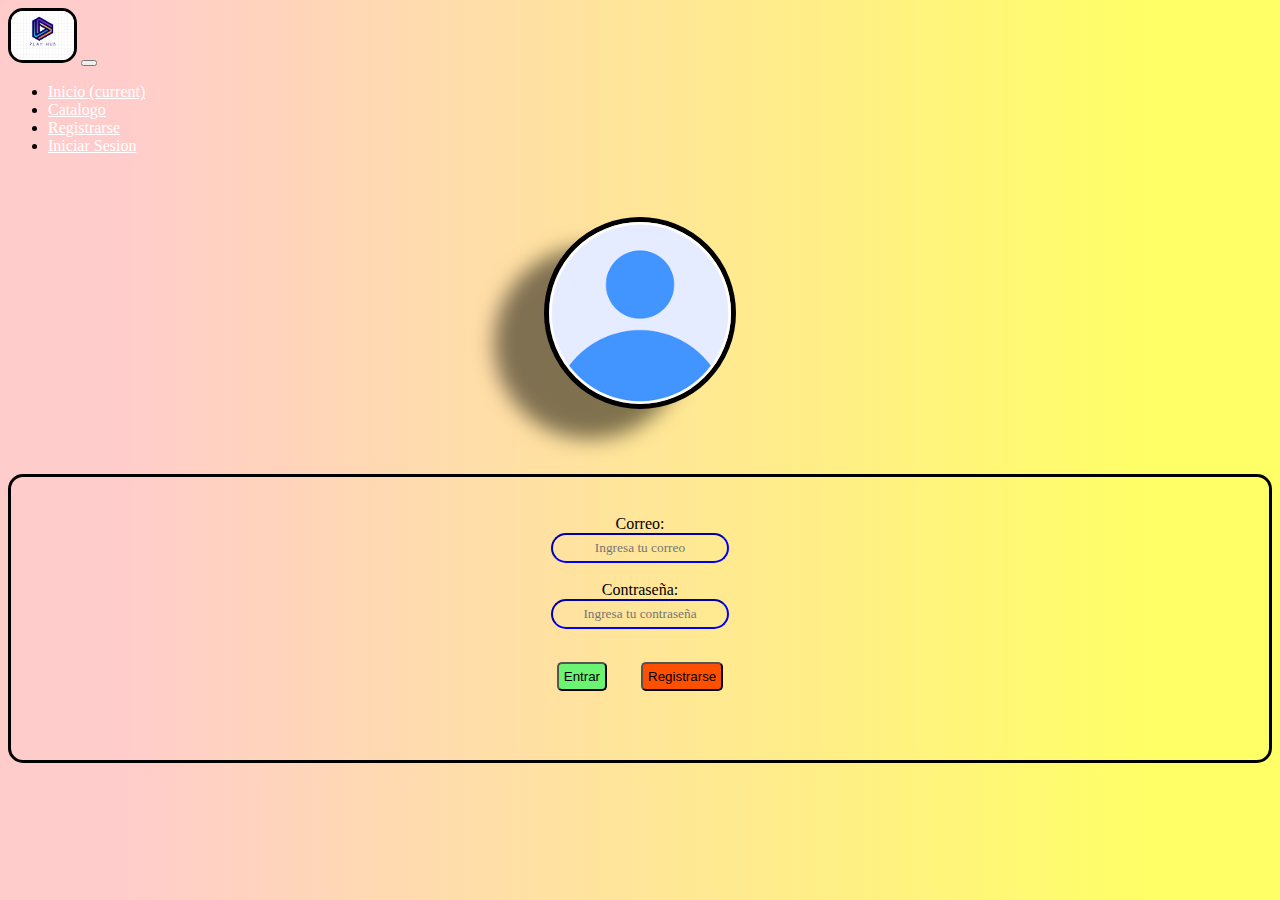
<file: login/login.html>
<!doctype html>
<html lang="en">
  <head>
    <!-- Required meta tags -->
    <meta charset="utf-8">
    <meta name="viewport" content="width=device-width, initial-scale=1, shrink-to-fit=no">

    <link rel="stylesheet" href="https://cdn.jsdelivr.net/npm/bootstrap@4.6.2/dist/css/bootstrap.min.css" integrity="sha384-xOolHFLEh07PJGoPkLv1IbcEPTNtaed2xpHsD9ESMhqIYd0nLMwNLD69Npy4HI+N" crossorigin="anonymous">
    <link rel="stylesheet" href="login.css">
    <title>Hello, world!</title>
  </head>
  <body>
    <nav class="navbar navbar-expand-lg navbar-light bg-dark">
      <img src="../img/logo.png" class="logo" alt="">
      <button class="navbar-toggler" type="button" data-toggle="collapse" data-target="#navbarNav" aria-controls="navbarNav" aria-expanded="false" aria-label="Toggle navigation">
      </button>
      <div class="collapse navbar-collapse" id="navbarNav">
        <ul class="navbar-nav">
          <li class="nav-item active">
            <a class="nav-link" href="../index.html" style="color: white;">Inicio <span class="sr-only">(current)</span></a>
          </li>
          <li class="nav-item">
            <a class="nav-link" href="../catalogo/catalogo.html" style="color: white;">Catalogo</a>
          </li>
          <li class="nav-item">
            <a class="nav-link" href="../formulario/formulario.html" style="color: white;">Registrarse</a>
          </li>
          <li class="nav-item">
            <a class="nav-link" href="./login.html" style="color: white;">Iniciar Sesion</a>
          </li>
        </ul>
      </div>
    </nav>
    <div class="container">
        <div class="img">
            <img src="../img/user.png" class="img-user" alt="">
        </div>
        <div class="row">

          <div class="formulario">
            <label for="">Correo:</label><br>
            <input type="email" id="correo" placeholder="Ingresa tu correo"><br><br>

            <label for="">Contraseña:</label><br>
            <input type="password" id="contraseña" placeholder="Ingresa tu contraseña"><br><br>

            <button id="entrar">Entrar</button>
            <button id="registrarse">Registrarse</button>
            <p id="alerta"></p>
          </div>

        </div>
    </div>
    <script src="login.js"></script>
    <script src="https://cdn.jsdelivr.net/npm/jquery@3.5.1/dist/jquery.slim.min.js" integrity="sha384-DfXdz2htPH0lsSSs5nCTpuj/zy4C+OGpamoFVy38MVBnE+IbbVYUew+OrCXaRkfj" crossorigin="anonymous"></script>
    <script src="https://cdn.jsdelivr.net/npm/bootstrap@4.6.2/dist/js/bootstrap.bundle.min.js" integrity="sha384-Fy6S3B9q64WdZWQUiU+q4/2Lc9npb8tCaSX9FK7E8HnRr0Jz8D6OP9dO5Vg3Q9ct" crossorigin="anonymous"></script>

  </body>
</html>
</file>
<file: presentacion.css>
body{
    background-image: url(./img/fondohome.gif);
    background-repeat: no-repeat;
    background-size: cover;
    background-position: center;
    height: 100%;
    width: 100%;

}
div{
    color: white;
}
.logo{
    width: 5%;
    border-radius: 15px;
    border: solid;
}
.div1{
    padding: 2%;
    background-color: black;
    color: white;
    border-radius: 25px;
    border: solid;
    border-color: white;
    margin: 30px;
}
.user{
    width: 30%;
}

span{
    display: block;
    font-family: monospace;
    white-space: nowrap;
    border-right: 4px solid;
    width: 70ch;

    animation: typing 5s steps(80),
    blink 1s infinite step-end alternate;

    overflow: hidden;
}

@keyframes typing{
    from {width: 0}
}
@keyframes blink{
    50% {border-color: transparent;}
}

.menu2{
    font-family:'Franklin Gothic Medium', 'Arial Narrow', Arial, sans-serif ;
    text-align: center;
    background-color: rgb(120, 187, 241);
    font-size: 25px;
    border-radius: 25px;
}
.menu2:hover{
    background-color: rgb(0, 0, 0);
    transition: 1s;
}

section img{
    transition: .5s ease;
}
section img:hover{
    cursor: crosshair;
    width: 300px;
    opacity: 1;
    filter: contrast(120%);
}
.logo3{
width: 25%;
margin: 15px;
}
.catalogo
{
    color: black;
    font-size: 80px;
}

.catalogo:hover{
    text-decoration: none;
    color:purple;
    transition: 2s;
}
</file>
<file: catalogo/catalogo.css>
body{
    background: rgb(34,193,195);
    background: linear-gradient(0deg, rgba(34,193,195,1) 0%, rgba(8,5,1,1) 100%);
    background-attachment: fixed;    
}
.logo{
    width: 5%;
    border-radius: 50%;
}
.card{
width: 50%;
height: 20%;
margin: 10%;
}

section img{
    transition: .5s ease;
}
section img:hover{
    cursor: pointer;
    width: 200px;
}

div{
    text-align: center;
}
#information{
    color: white;
    margin-top: 15%;
}
html{
    scroll-behavior: smooth;
}
/*##### ESTILOS DEL BOTON ######*/
#descarga{
    margin: 10px;
    padding: 1%;
    font-family:'Trebuchet MS', 'Lucida Sans Unicode', 'Lucida Grande', 'Lucida Sans', Arial, sans-serif;
    border: solid;
    border-radius: 15px;
    background-color: rgb(244, 46, 46); 
}
/*##### ESTILOS DEL BOTON ######*/
#nombre{
    color: white;
}
#cerrar{
    margin-left: 50px;
    background-color: rgb(250, 39, 39);
    color: white;
    padding: 15px;
    border: solid;
    border-color: black;
    border-radius: 15px;
}
</file>
<file: formulario/formulario.css>
.user{
    margin: 0 auto;
}

body{
    background: linear-gradient(to top, #ff99ff 10%, #66ccff 91%);
    background-attachment: fixed;
}
.imguser{
    border: solid;
    border-radius: 50%;
    width: 20%;
    margin: 5%;
    filter: drop-shadow(-50px 30px 10px rgba(0,0,0,0.5))
}
.formulario{
    margin: 0 auto;
    border: solid;
    border-radius: 15px;
    padding: 15px;
}
input, .suscription{
    border: solid;
    border-radius: 15px;
    padding: 10px;
    background-color: transparent;
    text-align: center;

}
input::placeholder{
    color: black;
}
#menu{
    border: solid;
    border-radius: 15px;
    margin: 15px;
    background-color: rgb(0, 208, 255);
    padding: 15px;
}
#login{
    border: solid;
    border-radius: 15px;
    background-color: rgb(255, 89, 0);
    padding: 15px;
}
.logo{
    width: 5%;
    border-radius: 15px;
    border: solid;
}
</file>
<file: login/login.css>
body{
    background: linear-gradient(to left, #ffff66 10%, #ffcccc 91%);
}

.img{
text-align: center;
margin: 25px;
}
.logo{
    width: 5%;
    border-radius: 15px;
    border: solid;
}
.img-user{
    border: solid 5px;
    border-radius: 50%;
    width: 15%;
    height: 30%;
    margin: 3%;
    filter: drop-shadow(-50px 30px 10px rgba(0,0,0,0.5))
}
.formulario{
    margin: 0 auto;
    text-align: center;
    border: solid 3px;
    padding: 3%;
    border-radius: 15px;
}

input{
    background-color: transparent;
    border-radius: 15px;
    border-color: blue;
    text-align: center;
    padding: 5px;
    font-family:'Times New Roman', Times, serif;
}

#entrar{
    background-color: rgb(107, 244, 114);
    font-family:'Gill Sans', 'Gill Sans MT', Calibri, 'Trebuchet MS', sans-serif;
    padding: 5px;
    border-radius: 5px;
    margin: 15px;
}
#registrarse{
    background-color: rgb(254, 80, 0);
    font-family:'Gill Sans', 'Gill Sans MT', Calibri, 'Trebuchet MS', sans-serif;
    padding: 5px;
    border-radius: 5px;
    margin: 15px;

}
</file>
